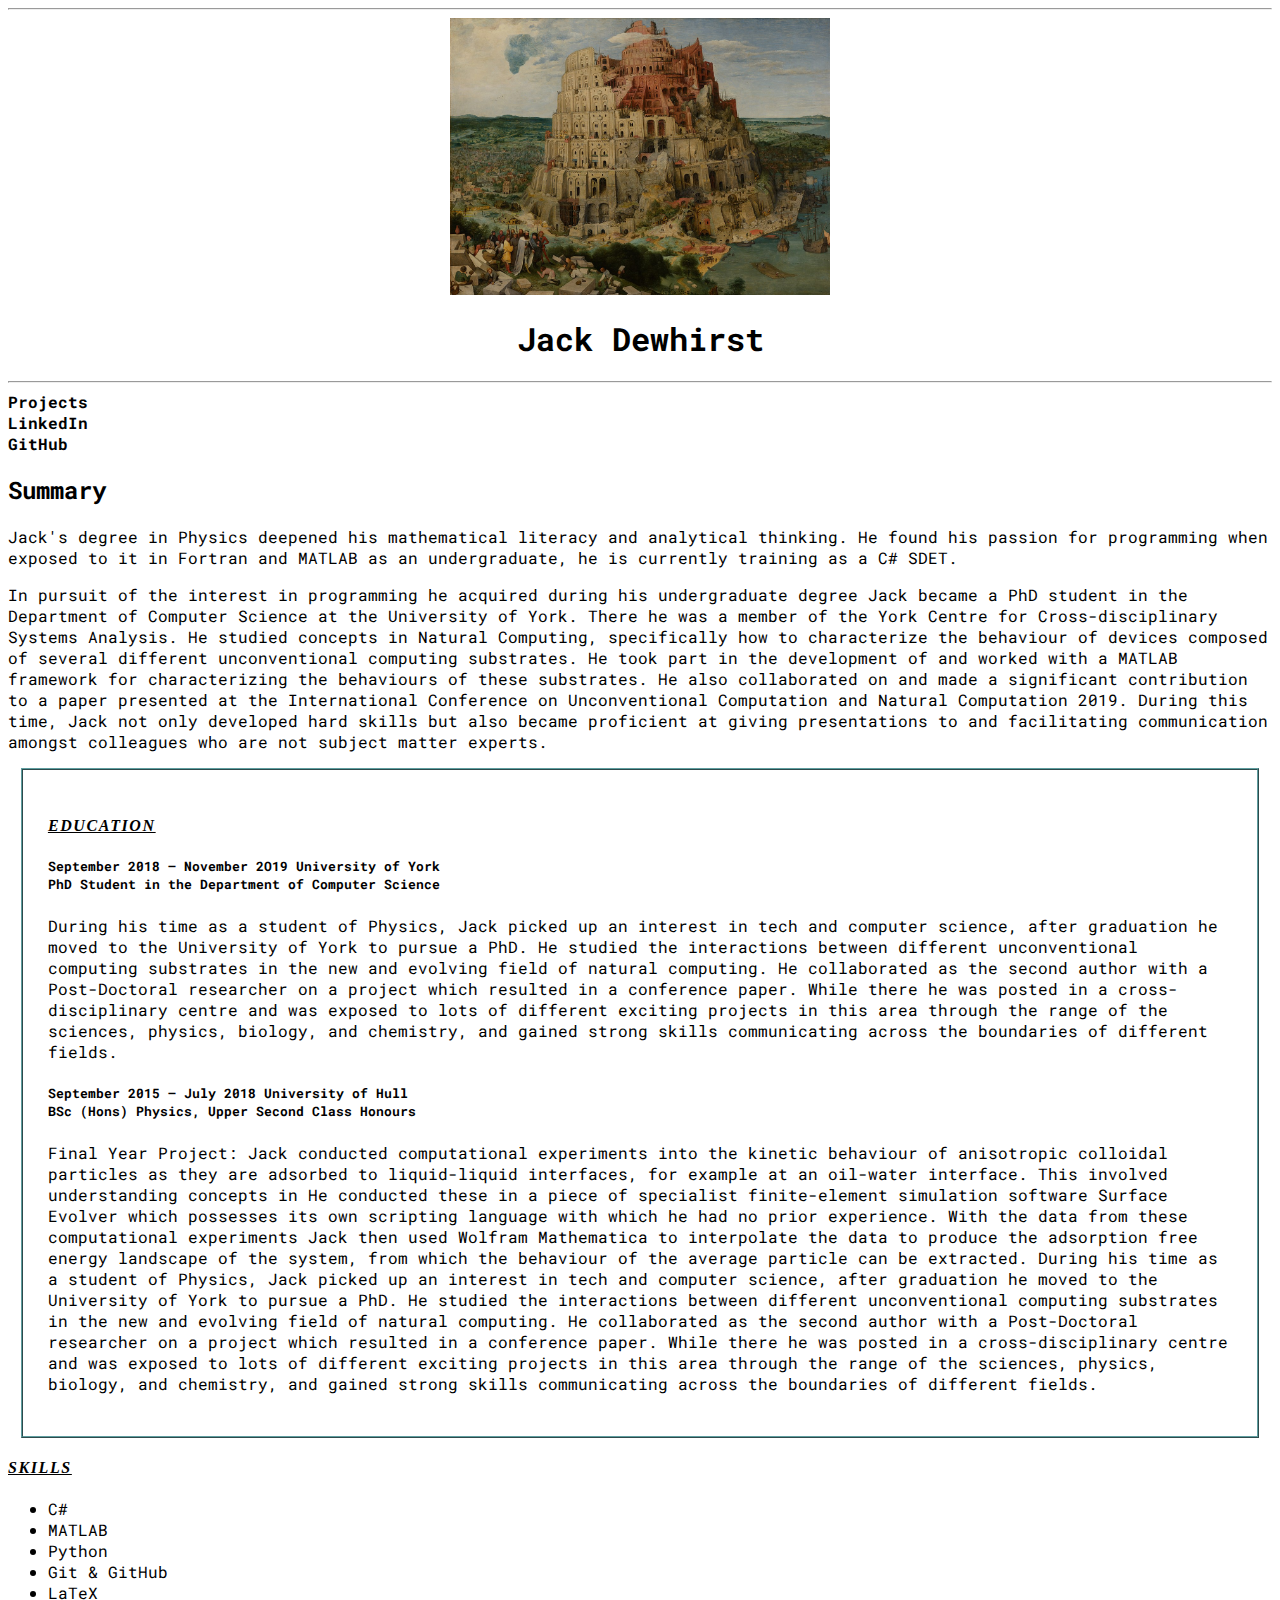
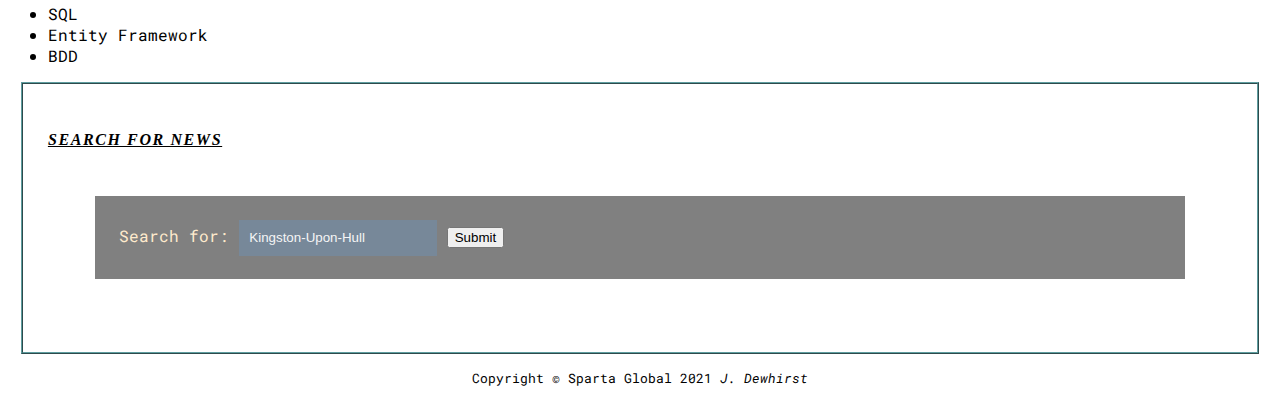
<file: index.html>
<!DOCTYPE html>
<html lang ="en" xlms="http://www.w3.org/1999/xhtml">

    <head>
        <meta charset="utf-8"/>
        <meta name="viewport" content="width=device-width, initial-scale=1">

        <meta name = "author" content="Jack Dewhirst"/>
        <meta name = "description" content="Jack Dewhirst web profile"/>
        <title>Jack Dewhirst</title>
        <!-- Bootstrap CSS -->
        <link href="https://cdn.jsdelivr.net/npm/bootstrap@5.0.1/dist/css/bootstrap.min.css" rel="stylesheet" integrity="sha384-+0n0xVW2eSR5OomGNYDnhzAbDsOXxcvSN1TPprVMTNDbiYZCxYbOOl7+AMvyTG2x" crossorigin="anonymous">
        <link href = "css\profileStyle.css", rel = "stylesheet">
        
        <style>
            @import url('https://fonts.googleapis.com/css2?family=Roboto+Mono:wght@200&display=swap');
        </style>
    </head>

    <body>
        
        <header>
            <hr>
            <img class="image" src="images/tower_of_babel.jpg" alt="Communication is fraught">
            <h1>Jack Dewhirst</h1>
            <hr>
        </header>
        

        <div class="container">
            <nav class="navbar navbar-light bg-light">
                <div class="nav-tem"><a href="projects.html">Projects</a></div>
                <div class="nav-tem"><a href="https://www.linkedin.com/in/jack-dewhirst/" target="_blank">LinkedIn</a></div>
                <div class="nav-tem"><a href="https://github.com/JDewhirst" target=_blank>GitHub</a></div>
            </nav>
        </div>
        
        <div class = "container">
            <h2>Summary</h2>
            <p >
            Jack's degree in Physics deepened his mathematical literacy and analytical thinking. He found his passion for programming when exposed to it in Fortran and MATLAB as an undergraduate, he is currently training as a C# SDET.
            </p>   
            
            <p >
            In pursuit of the interest in programming he acquired during his undergraduate degree Jack became a PhD student in the Department of Computer Science at the University of York. There he was a member of the York Centre for Cross-disciplinary Systems Analysis. He studied concepts in Natural Computing, specifically how to characterize the behaviour of devices composed of several different unconventional computing substrates. He took part in the development of and worked with a MATLAB framework for characterizing the behaviours of these substrates. He also collaborated on and made a significant contribution to a paper presented at the International Conference on Unconventional Computation and Natural Computation 2019. During this time, Jack not only developed hard skills but also became proficient at giving presentations to and facilitating communication amongst colleagues who are not subject matter experts.
            </p>



            <div class="container-fluid">
                <div class="row ">
                    <div class="col">
                        <section class="box" >
                            <h4>Education</h4>
                            <h5>September 2018 – November 2O19 University of York <br> PhD Student in the Department of Computer Science</h5>
                            <p>
                                During his time as a student of Physics, Jack picked up an interest in tech and computer science, after graduation he moved to the University of York to pursue a PhD. He studied the interactions between different unconventional computing substrates in the new and evolving field of natural computing. He collaborated as the second author with a Post-Doctoral researcher on a project which resulted in a conference paper. While there he was posted in a cross-disciplinary centre and was exposed to lots of different exciting projects in this area through the range of the sciences, physics, biology, and chemistry, and gained strong skills communicating across the boundaries of different fields.
                            </p>
                            <h5>September 2015 – July 2018 University of Hull <br> BSc (Hons) Physics, Upper Second Class Honours</h5>
                            <p>
                                

Final Year Project: Jack conducted computational experiments into the kinetic behaviour of anisotropic colloidal particles as they are adsorbed to liquid-liquid interfaces, for example at an oil-water interface. This involved understanding concepts in He conducted these in a piece of specialist finite-element simulation software Surface Evolver which possesses its own scripting language with which he had no prior experience. With the data from these computational experiments Jack then used Wolfram Mathematica to interpolate the data to produce the adsorption free energy landscape of the system, from which the behaviour of the average particle can be extracted. 

                                During his time as a student of Physics, Jack picked up an interest in tech and computer science, after graduation he moved to the University of York to pursue a PhD. He studied the interactions between different unconventional computing substrates in the new and evolving field of natural computing. He collaborated as the second author with a Post-Doctoral researcher on a project which resulted in a conference paper. While there he was posted in a cross-disciplinary centre and was exposed to lots of different exciting projects in this area through the range of the sciences, physics, biology, and chemistry, and gained strong skills communicating across the boundaries of different fields.
                            </p>
                        </section>
                    </div>
                    <div class="col-3">
                            <h4>Skills</h4>
                            <ul>
                                <li> C# </li>
                                <li> MATLAB </li>
                                <li> Python </li>
                                <li> Git & GitHub </li>
                                <li> LaTeX </li>
                                <li> SQL </li>
                                <li> Entity Framework </li>
                                <li> BDD </li>
                            </ul>
                    </div>

                </div>

                
            </div>




            <div class="box">
                <h4>Search for News</h4>
                <form id="searchform" action="https://bbc.co.uk/search" target="_blank">
                    <label for="mysearch">Search for:</label>
                    <input type="text" name="q" value="Kingston-Upon-Hull">
                    <input id="mysearch" type="submit" class="button">

                </form>

            </div>

        </div>

        <footer>
            <small>Copyright &#169; Sparta Global 2021 <cite>J. Dewhirst</cite></small>
        </footer>

        <script src="https://cdn.jsdelivr.net/npm/bootstrap@5.0.1/dist/js/bootstrap.bundle.min.js" integrity="sha384-gtEjrD/SeCtmISkJkNUaaKMoLD0//ElJ19smozuHV6z3Iehds+3Ulb9Bn9Plx0x4" crossorigin="anonymous"></script>
    </body>

</html>
</file>
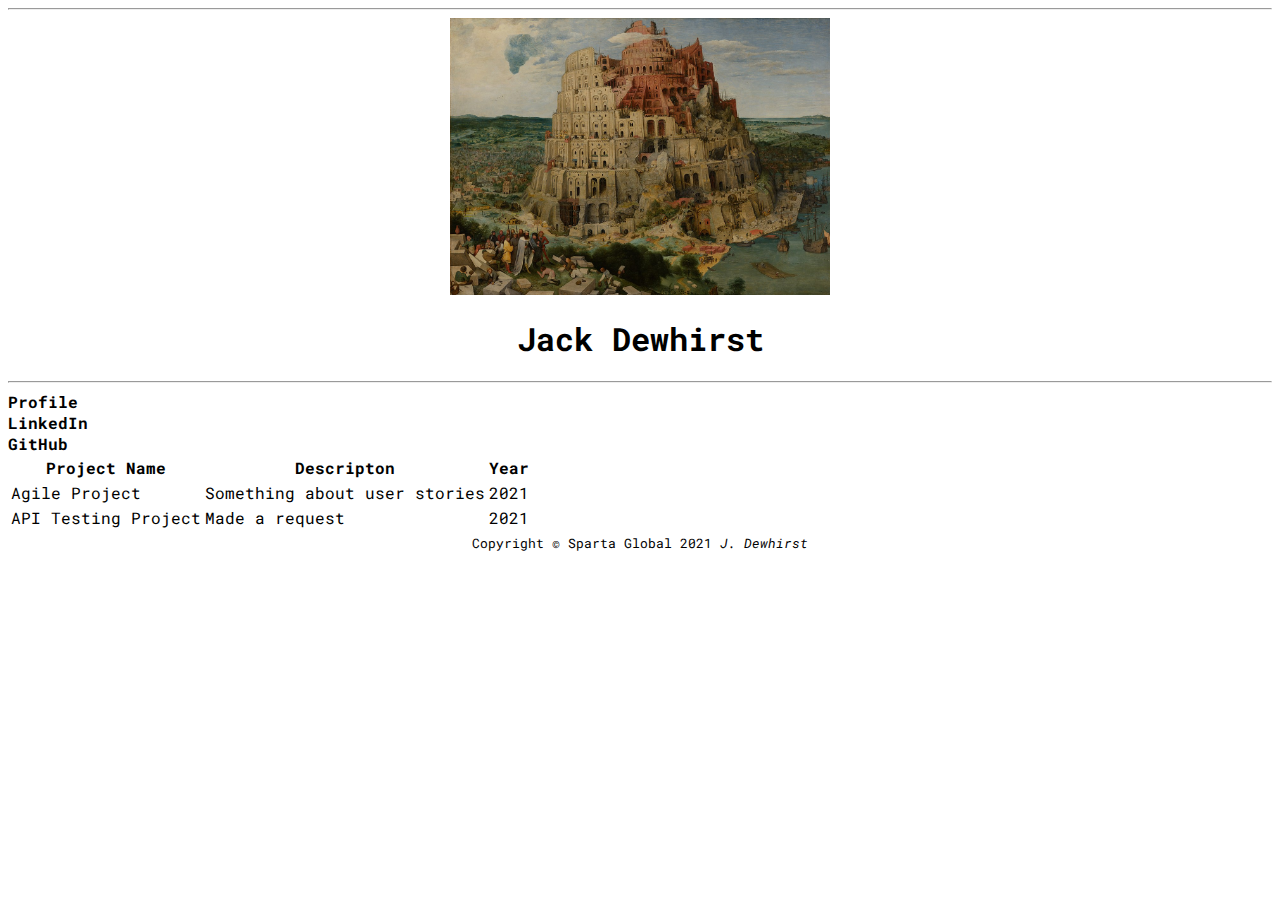
<file: projects.html>
<!DOCTYPE html>
<html lang ="en" xlms="http://www.w3.org/1999/xhtml">

<head>
    <meta charset="utf-8"/>
    <meta name="viewport" content="width=device-width, initial-scale=1">

    <meta name = "author" content="Jack Dewhirst"/>
    <meta name = "description" content="Jack Dewhirst web profile"/>
    <title>Jack Dewhirst</title>
    <!-- Bootstrap CSS -->
    <link href="https://cdn.jsdelivr.net/npm/bootstrap@5.0.1/dist/css/bootstrap.min.css" rel="stylesheet" integrity="sha384-+0n0xVW2eSR5OomGNYDnhzAbDsOXxcvSN1TPprVMTNDbiYZCxYbOOl7+AMvyTG2x" crossorigin="anonymous">
    <link href = "css\profileStyle.css", rel = "stylesheet">
    
    <style>
        @import url('https://fonts.googleapis.com/css2?family=Roboto+Mono:wght@200&display=swap');
    </style>
</head>

<body>

    <header>
        <hr>
        <img class="image" src="images/tower_of_babel.jpg" alt="Communication is fraught">
        <h1>Jack Dewhirst</h1>
        <hr>
    </header>

    <div class="container">
        <nav class="navbar navbar-light bg-light">
            <div class="nav-item"><a href="index.html">Profile</a></div>
            <div class="nav-tem"><a href="https://www.linkedin.com/in/jack-dewhirst/" target="_blank">LinkedIn</a></div>
            <div class="nav-tem"><a href="https://github.com/JDewhirst" target=_blank>GitHub</a></div>
        </nav>
    </div>

    <div class="container">
        <table class="table">
            <thead>
                <tr>
                    <th>Project Name</th>
                    <th>Descripton</th>
                    <th>Year</th>
                </tr>
            </thead>
            <tbody>
                <tr>
                    <td>Agile Project</td>
                    <td>Something about user stories</td>
                    <td>2021</td>
                </tr>
                <tr>
                    <td><a href="https://github.com/JDewhirst/API_Testing_Project">API Testing Project</a></td>
                    <td>Made a request</td>
                    <td>2021</td>
                </tr>
            </tbody>
        </table>

    </div>

    <footer>
        <small>Copyright &#169; Sparta Global 2021 <cite>J. Dewhirst</cite></small>
    </footer>

</body>

</html>
</file>
